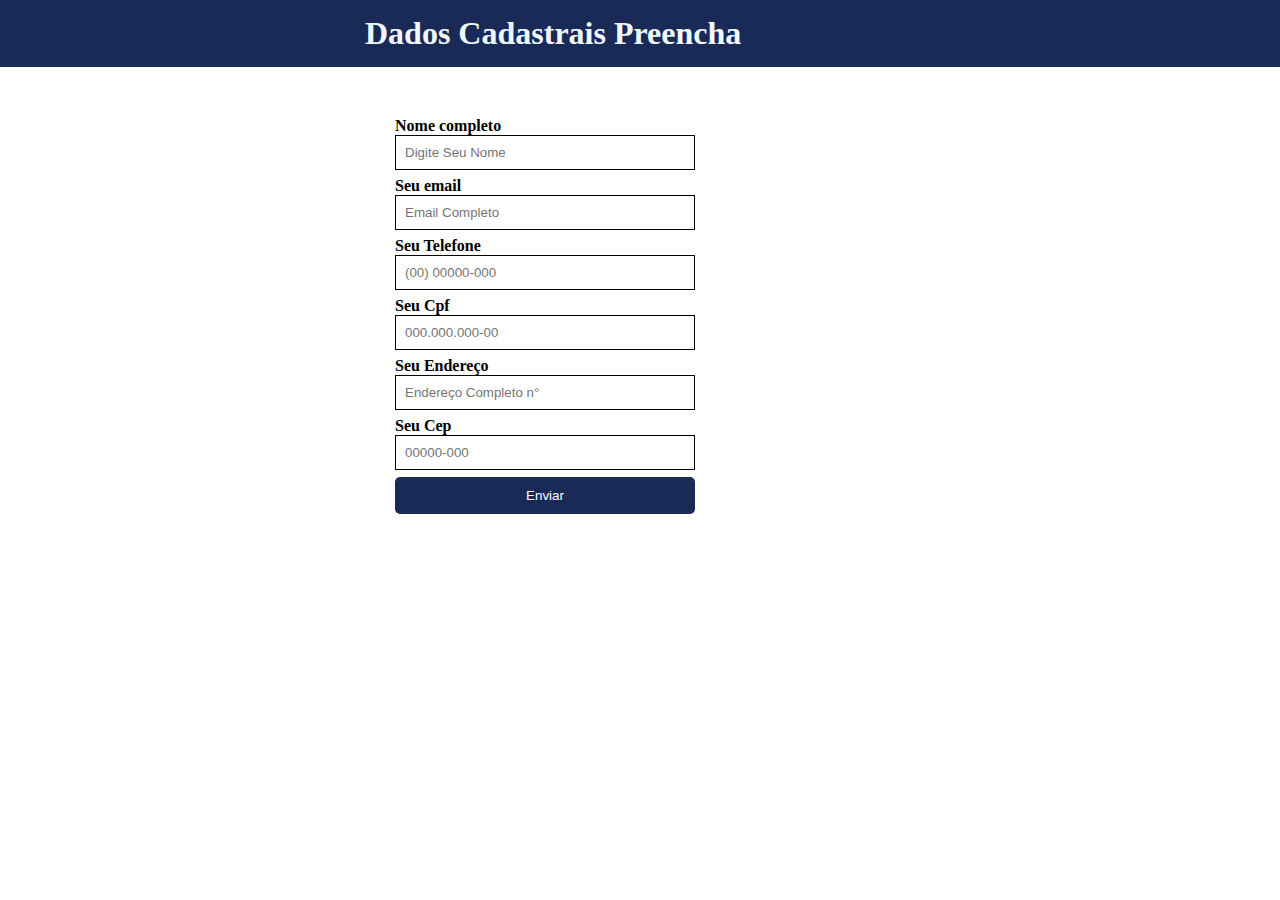
<file: index.html>
<!DOCTYPE html>
<html>
<head>
	<meta charset="utf-8">
	<meta name="viewport" content="width=device-width, initial-scale=1">
	<title>jquery plugin mask</title>
    <link rel="stylesheet" href="main.css">
    
</head>


<body>
    <header>
        <div class="container">
            <h1>Dados Cadastrais  Preencha</h1>
            
           

        </div>
        
    </header>



    <div class="container">
        <form>
            
            <label for="nome">Nome completo</label>
            <input type="text" required placeholder="Digite Seu Nome" id="nome" name="">
    
            <label for="emaill">Seu email</label>
            <input type="email"  required placeholder="Email Completo" id="emaill" name="">
    
            <label for="telefone">Seu Telefone</label>
            <input type="tel" required  id="telefone" name="">
    
            <label for="CPF">Seu Cpf</label>
            <input type="text" required id="CPF" name="">
    
            <label for="Endereço">Seu Endereço</label>
            <input type="text" required placeholder= "Endereço Completo n°" id="Endereço" name="">
    
            <label for="cep">Seu Cep</label>
            <input type="text" required id="cep" name="">

            <button type="submit">Enviar</button>

            </div>

            
           

           
            
        </form>


    </div>

    <script src="https://code.jquery.com/jquery-3.7.1.min.js"></script>
    <script src="js/jquery.mask.min.js"></script>
    <script src="main.js"></script>
        
</body>

</html>
</file>
<file: main.css>
*{
    margin:0 ;
    padding:0 ;
    box-sizing: border-box;
    
}

*{
    box-sizing: border-box;
    margin: 0;
    padding: 0;
    
    
    }
    
    
    
    .container {
        max-width: 550px;
        width: 100%;
        margin: auto;
    }
    
    
    
    
    
    header{
        background-color: #192a56;
        padding: 15px;
        color: aliceblue;
    }
    
    
    form {
        width: 300px;
        margin-top: 50px;
        margin-left: 30px;
        
        
    }
    
    
    
    form input{
        width: 100%;
       
    }
    
    input {
        
        
        padding: 9px;
        display: block;
        margin-bottom: 7px;
        border: 1px solid black;
       
        
    }
    
    
    
    label {
           
        font-weight: bolder;
        
    }
    
    form button{
        padding: 11px;
        width: 100%;
        color: #fff;
        background-color: #192a56;
        border: none;
        border-radius: 5px;
        cursor: pointer;

    }   

    form button:hover{
        background-color: rgb(8, 84, 248);


    }
</file>
